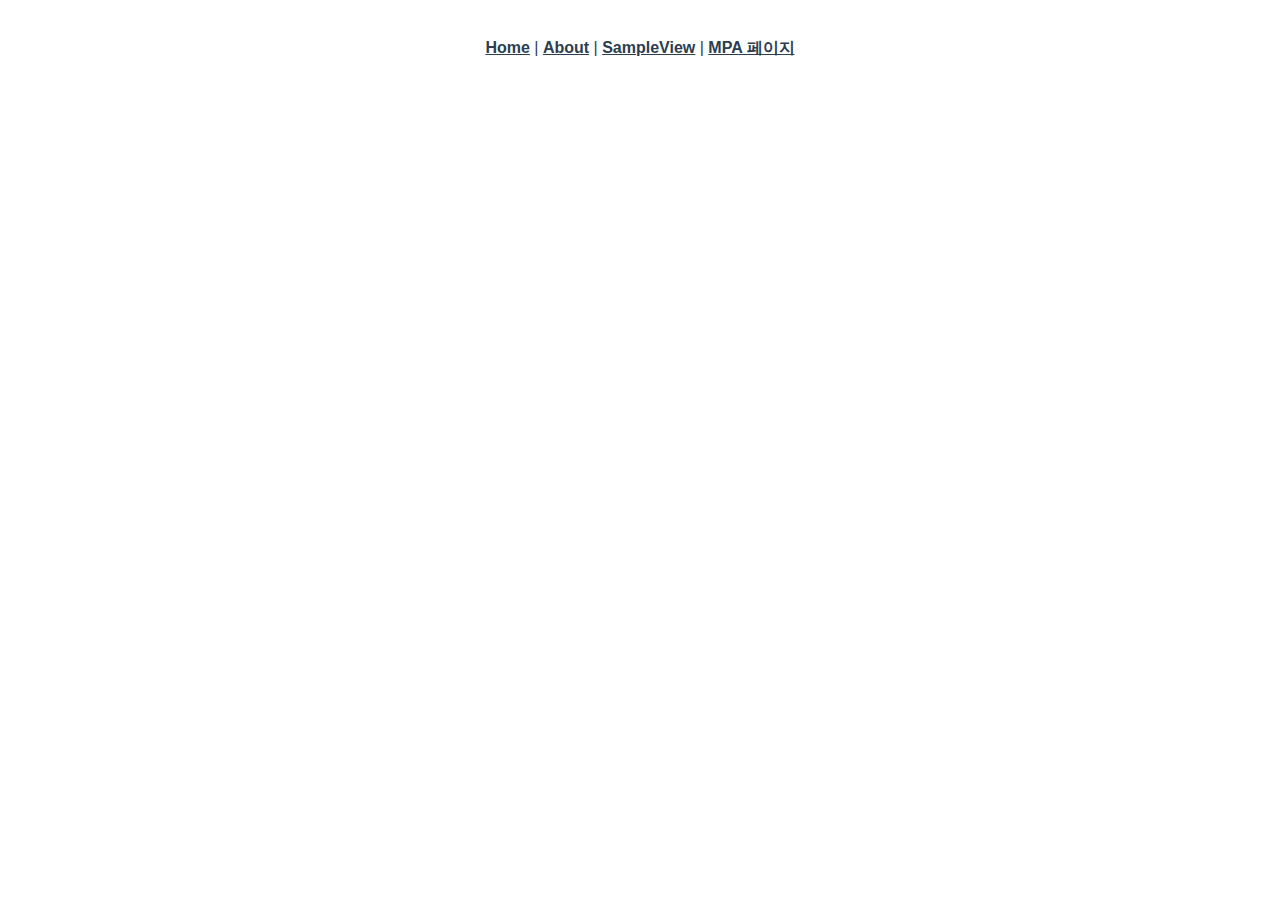
<file: mpa.html>
<!doctype html><html lang=""><head><meta charset="utf-8"><meta http-equiv="X-UA-Compatible" content="IE=edge"><meta name="viewport" content="width=device-width,initial-scale=1"><link rel="icon" href="/favicon.ico"><title>MPA Page</title><script defer="defer" src="/js/chunk-vendors.1f2760b3.js"></script><script defer="defer" src="/js/mpaview.735260a0.js"></script><link href="/css/mpaview.bd071c00.css" rel="stylesheet"></head><body><noscript><strong>We're sorry but MPA Page doesn't work properly without JavaScript enabled. Please enable it to continue.</strong></noscript><div id="app"></div></body></html>
</file>
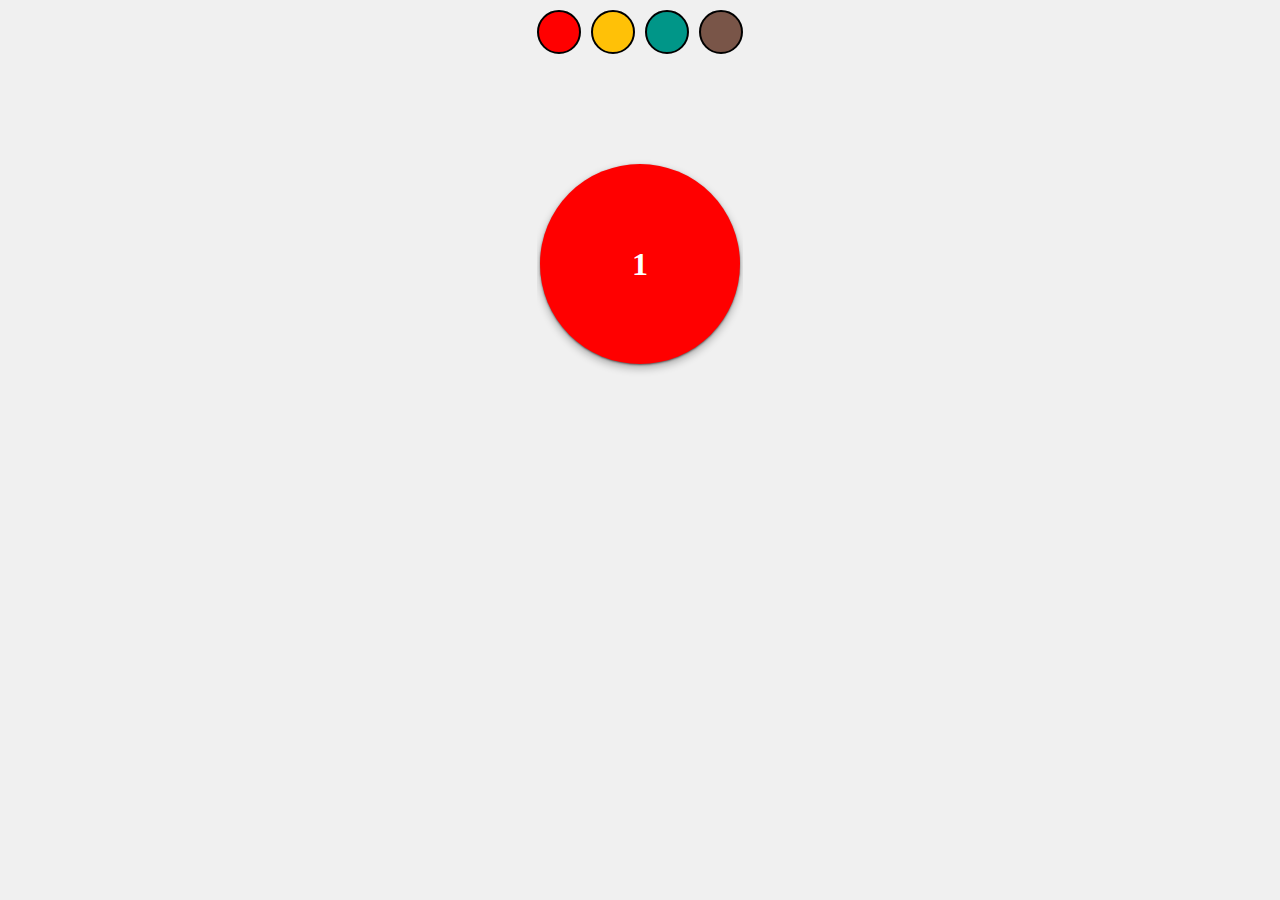
<file: src/views/buzzer.html>
<!DOCTYPE html>
<html lang="en">
<head>
    <meta charset="UTF-8">
    <meta name="viewport" content="width=device-width, initial-scale=1.0, user-scalable=no">
    <title>buzzer</title>
    <style>
       /* 전체 화면을 차지하는 스타일 설정 */
       html, body {
            margin: 0;
            padding: 0;
            height: 100%;
            overflow: hidden; /* 스크롤바 제거 */
            display: flex;
            flex-direction: column; /* 세로 방향으로 배치 */
            align-items: center;
            background-color: #f0f0f0; /* 배경색 (선택 사항) */
        }
        .color-picker {
            margin: 10px 0; /* 상단 여백 추가 */
            display: flex;
            gap: 10px; /* 버튼 간 간격 */
        }
        .color-button {
            width: 40px;
            height: 40px;
            border-radius: 50%; /* 둥글게 만들기 */
            cursor: pointer;
            border: 2px solid #000; /* 테두리 추가 */
        }
        .color-button.red { background-color: red; }
        .color-button.green { background-color: #ffc107; }
        .color-button.blue { background-color: #009688; }
        .color-button.yellow { background-color: #795548; }
        .buzzer {
          width: 80vw; /* 화면의 가로폭에 맞춤 */
          height: 80vw; /* 너비와 높이를 동일하게 설정하여 원형으로 유지 */
          max-width: 200px; /* 최대 크기 제한 */
          max-height: 200px; /* 최대 높이 제한 */
            margin-top: 100px;
            background-color: red; /* 기본 빨간색 배경 */
            border-radius: 50%; /* 둥글게 만들기 */
            display: flex;
            justify-content: center;
            align-items: center;
            box-shadow: 0 4px 8px rgba(0, 0, 0, 0.3), 0 1px 2px rgba(0, 0, 0, 0.5); /* 입체적인 그림자 효과 */
            cursor: pointer;
            transition: background-color 0.2s ease, transform 0.1s ease, box-shadow 0.2s ease; /* 색상, 클릭 효과 및 그림자 애니메이션 */
        }
        .buzzer:active {
            background-color: white; /* 클릭 시 어두운 빨간색으로 변경 */
            transform: scale(0.95); /* 클릭 시 살짝 줄어드는 효과 */
            box-shadow: 0 2px 4px rgba(0, 0, 0, 0.3), 0 1px 1px rgba(0, 0, 0, 0.5); /* 클릭 시 그림자 효과 조정 */
        }
        .buzzer span {
            color: #fff; /* 텍스트 색상 */
            font-size: 2rem;
            font-weight: bold;
        }
    </style>
</head>
<body>
    <div class="color-picker">
      <div class="color-button red" data-color="red" data-text="1" data-audio="baedalyi-minjog.mp3" data-duration="3"></div>
      <div class="color-button green" data-color="#ffc107" data-text="2" data-audio="jangcungdong-wangjogbal-bossam.mp3" data-duration="3"></div>
      <div class="color-button blue" data-color="#009688" data-text="3" data-audio="misyeonsilpae.mp3" data-duration="3"></div>
      <div class="color-button yellow" data-color="#795548" data-text="4" data-audio="dj-airhorn-sound-effect-kingbeatz_1.mp3" data-duration="3"></div>
    </div>
    <div class="buzzer">
        <span>1</span>
    </div>
    <!-- 오디오 파일을 위한 HTML5 <audio> 요소 -->
    <audio id="buzzer-sound" src="" preload="auto"></audio>
    <script>
    document.addEventListener('DOMContentLoaded', function() {
        let isPlaying = false;
        const buzzer = document.querySelector('.buzzer');
        const audioElement = document.getElementById('buzzer-sound');
        const colorButtons = document.querySelectorAll('.color-button');
        let currentAudio = '';
        let currentDuration = 0;

        // 각 색상 버튼 클릭 시 buzzer의 색상과 텍스트 및 오디오 파일 변경 (소리 재생 없음)
        colorButtons.forEach(button => {
            button.addEventListener('click', function() {
                const newColor = button.getAttribute('data-color');
                const newText = button.getAttribute('data-text');
                const audioFile = button.getAttribute('data-audio');
                currentDuration = button.getAttribute('data-duration');
                buzzer.style.backgroundColor = newColor;
                buzzer.querySelector('span').textContent = newText;
                currentAudio = `/src/assets/audio/${audioFile}`;
            });
        });

        // buzzer 요소 클릭 시 오디오 재생
        buzzer.addEventListener('click', function() {
            if (isPlaying) {
              return;
            }
            isPlaying = true;
            if (currentAudio) {
                audioElement.src = currentAudio;
                audioElement.currentTime = 0; // 오디오의 현재 재생 시간을 0으로 설정
                audioElement.play(); // 오디오 재생

                // 지정한 초만큼만 플레이
                if (currentDuration) {
                  setTimeout(() => {
                      audioElement.pause(); // 오디오 멈추기
                      audioElement.currentTime = 0; // 오디오를 처음으로 되돌리기
                  }, currentDuration * 1000);
                }
            }
        });

        // 페이지 로드 시 첫 번째 버튼 클릭 트리거
        if (colorButtons.length > 0) {
          colorButtons[0].click(); // 첫 번째 버튼 클릭
        }

        // 오디오가 멈춘 후 콜백 함수 설정
        audioElement.addEventListener('pause', function() {
          isPlaying = false;
        });
    });
    </script>
</body>
</html>
</file>
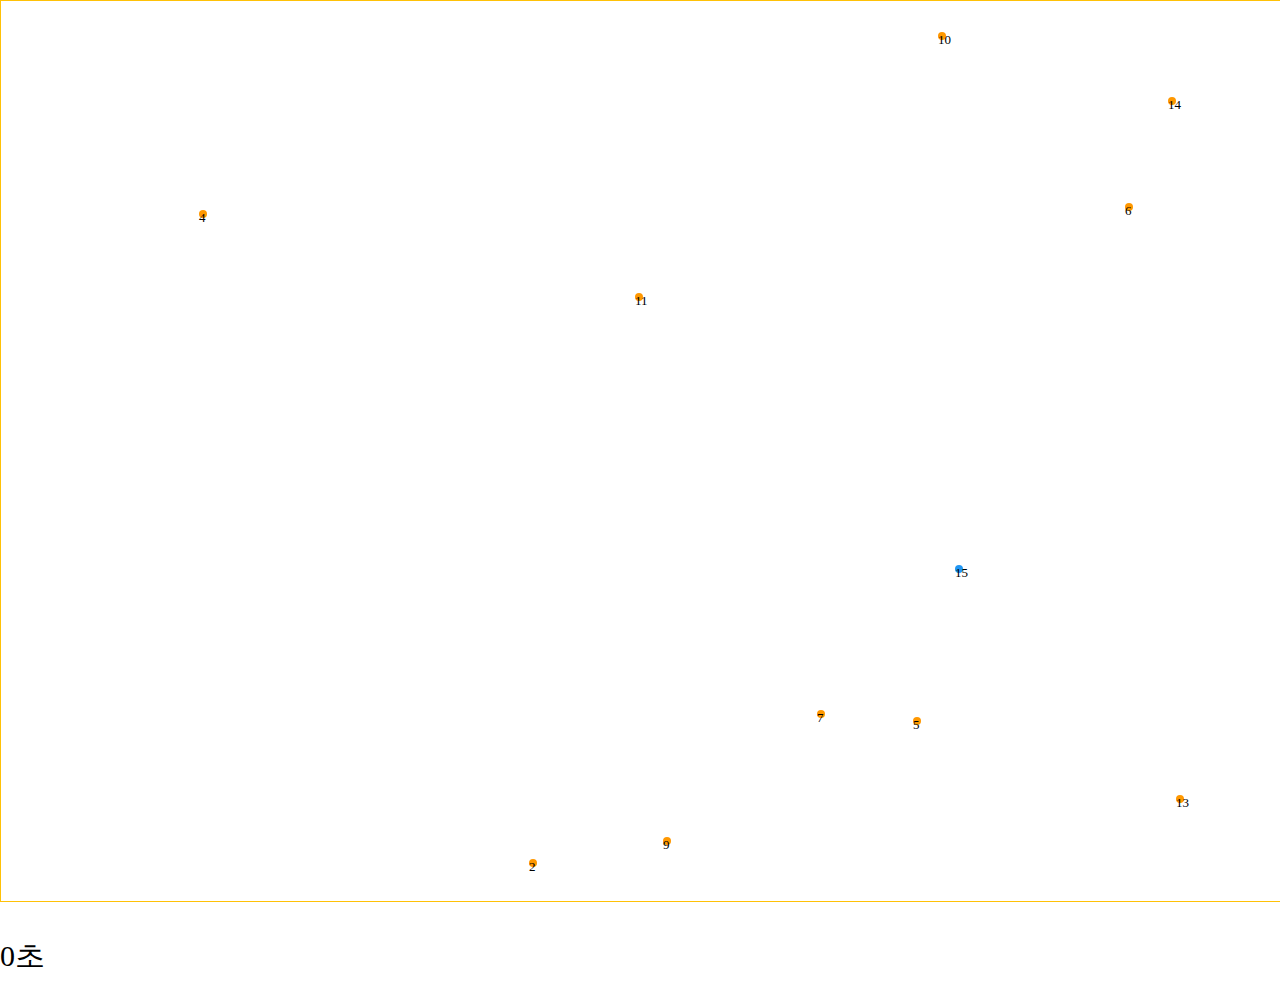
<file: src/views/dots.html>
<!DOCTYPE html>
<html>
<head>

<style>
.dot-scale{
  transform: scale(1.5, 1.5);
}
.dotdot{
    width:8px; height:8px; border-radius:50%; background:#FF9800; position:absolute;
    font-size: 13px; color:black;
}
.dotdot:hover{
  -ms-transform: scale(1.5, 1.5); /* IE 9 */
  -webkit-transform: scale(1.5, 1.5); /* Safari */
  transform: scale(1.5, 1.5);
  cursor:pointer;

}
body {
  margin: 0;
}

</style>

<script src="https://ajax.googleapis.com/ajax/libs/jquery/3.2.1/jquery.min.js"></script>

<script>

var cccc = 15;

var canvas = null;
var cWidth = 0;
var cHeight = 0;
var lastNum = 1;
var nextNum = 2;
var timer = null;
var clearNum = -1;
var timerRun = false;
var name = "없음";



$(document).ready(function(){



  // 점 클릭 이벤트
  $("#dotLinkArea").on("click", ".dotdot", function(){





      var tNum = $(this).data("value");

      if(!timerRun){
          timerRun = true;
          timer = setInterval("fn_timer()", 1000); // 3000ms(3초)가 경과하면 ozit_timer_test() 함수를 실행합니다.
      }



      if( tNum == lastNum || tNum != lastNum+1 ){
        return false;
      }

      // 점잇기
      fn_drawLine();

      $("#dot"+lastNum).removeClass("dot-scale");

      fn_lastNumSet(tNum);
  });

  // 캔버스 초기화
  fn_canvasInit();

// 기록 가져오기
  fn_getHistory();

  // 점 만들기
  fn_createDot(cccc);

  name = prompt('이름을 입력하세요', '홍길동');




});


// 기록가져오기
function fn_getHistory(){
  console.log("기로가져오기");
  if(localStorage.length > 0){
      var his = localStorage.getItem("history");

      if(typeof his != "undefined" && his != "" && his != null){
        var array = his.split("/");
        for(var i=0; i<array.length-1; i++){
            $("#history ul").prepend("<li>"+array[i]+"</li>");
        }

      }
      console.log(his);
  }



}

// 타이머
function fn_timer(){

    if(lastNum == clearNum) {
        clearInterval(timer);
        timerRun = false;
        alert("축하합니다! " + name + " 님의 기록은 " + $("#timer span").text() + "초 입니다.");

          // 기록저장
          localStorage.setItem('history', (localStorage.getItem("history") == null ? "" : localStorage.getItem("history")) + name + " : " + $("#timer span").text()+"초/");
         location.reload();
    }
    else{
      $("#timer span").text(parseInt($("#timer span").text()) + 1);
    }




}
/**
 * 캔버스 초기화
 */
function fn_canvasInit(){

  canvas = document.getElementById("myCanvas");
  cWidth = canvas.width - 10;
  cHeight = canvas.height - 10;

}

// 선그리기
function fn_drawLine(){

  var ctx = canvas.getContext("2d");


  ctx.moveTo($("#dot"+lastNum).data("x"), $("#dot"+lastNum).data("y"));
  ctx.lineTo($("#dot"+nextNum).data("x"), $("#dot"+nextNum).data("y"));
  ctx.stroke();
}


/**
 * 점 만들긔! >_<
 */
function fn_createDot(cnt){

  // 점 포지션 값 arr
  clearNum = cnt;
  var befPosSb = "/-50:-50/";
  var addEle = "";
  var pos = {};

  for(var i = 1; i <= cnt; i++) {
    // 값 검사
    do{
      pos = fn_getDotPosition();
    }while( befPosSb.indexOf("/"+pos.x+":"+pos.y+"/") >= 0 );

    befPosSb = befPosSb + pos.x + ":" + pos.y + "/";

    // 요소 추가

    addEle = $("#dotClone").clone();
    $(addEle).prop("id", "dot"+i).text(i);
    $(addEle).data("value", i);
    $(addEle).data("x", pos.x);
    $(addEle).data("y", pos.y);


    addEle.css({"left": pos.x + "px", "top": pos.y + "px"});
    if(i == 1 || i == cnt){
      addEle.css("background","#2196f3");
    }
    $("#dotLinkArea").append(addEle);
  }

  // 시작요소 선택
  fn_lastNumSet(1);

  $("#dotClone").hide();
}

/**
 * 점 위치 값 얻긔! >_<
 */
function fn_getDotPosition(){

  var x = 0;
  var y = 0;
  var ranNum = 0;

  ranNum = Math.floor(Math.random() * cWidth-1);
  x = ranNum;
  ranNum = Math.floor(Math.random() * cHeight-1);
  y = ranNum;

  var pos = {
        "x" : x
      , "y" : y
  };

  return pos;

}

/**
 * 정답인 현재 번호 값 및 스타일 세팅
 */
function fn_lastNumSet(num){
    $("#dot"+num).addClass("dot-scale");
    lastNum = num;
    nextNum = num+1;
}

</script>

</head>

<body>


<div id="dotLinkArea">
    <div id="dotClone" class="dotdot"></div>
</div>


  <canvas id="myCanvas" width="1600" height="900" style="border:1px solid #ffc107; box-sizing:border-box;"></canvas>

<p id="timer" style="font-size:30px;"><span>0</span>초</p>

<div id="history">
 <ul>

 </ul>

</div>

</body>
</html>
</file>
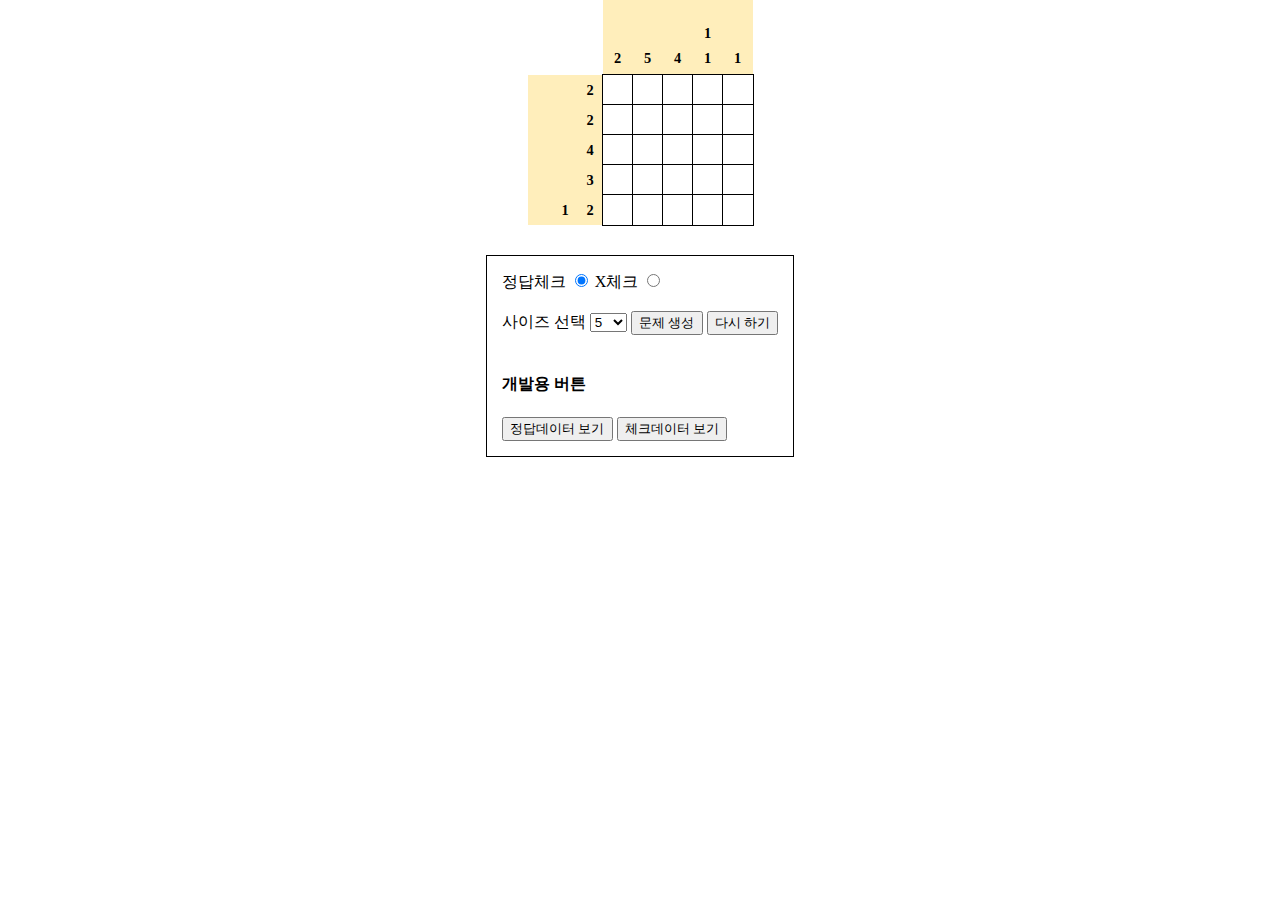
<file: src/views/nemo-logic.html>
<!DOCTYPE html>
<html lang="ko">
<head>
  <meta charset="UTF-8">
  <meta http-equiv="X-UA-Compatible" content="IE=edge">
  <meta name="viewport" content="width=device-width, initial-scale=1.0">
  <title>네모로직</title>
  <link rel="stylesheet" href="/src/lib//nemo/Nemo.css">
  <link rel="stylesheet" href="/src/assets/css/nemo-logic.css">
</head>
<body>
    <!-- 네모로직 문제 구역 : START -->
    <div id="nemo">
      <!--
      <div></div>
      <div>
        <ul class="number-container-flow number-container-flow-column">
          <li>1</li>
          ...
        </ul>
      </div>
      <div>
        <ul class="number-container-flow number-container-flow-row">
          <li>1</li>
          ...
        </ul>
      </div>
      <div>
        <ul class="nemo-container">
          <li class="nemo-item" data-idxset="0,0"></li>
          ...
        </ul>
      </div>
      -->
    </div>
    <!-- 네모로직 문제 구역 : END -->

    <!-- 네모로직 컨트롤 구역 : START -->
    <div class="control-area">
      <label for="rdoCheckMode1">정답체크</label>
      <input type="radio" id="rdoCheckMode1" name="rdoCheckMode" value="1" checked>
      <label for="rdoCheckMode2">X체크</label>
      <input type="radio" id="rdoCheckMode2" name="rdoCheckMode" value="2">
      <br><br>
      <label for="selNemoSize">사이즈 선택</label>
      <select id="selNemoSize">
        <option value="5" selected>5</option>
        <option value="10">10</option>
        <option value="15">15</option>
        <option value="20">20</option>
        <option value="25">25</option>
        <option value="30">30</option>
      </select>
      <button id="btnNewGame">문제 생성</button>
      <button id="btnResetGame">다시 하기</button>
      <br><br>
      <h4>개발용 버튼</h4>
      <button id="testshowCorrect">정답데이터 보기</button>
      <button id="testshowAnswer">체크데이터 보기</button>
    </div>


  <script type="module" src="/src/assets/js/nemo-logic.js"></script>
</body>
</html>
</file>
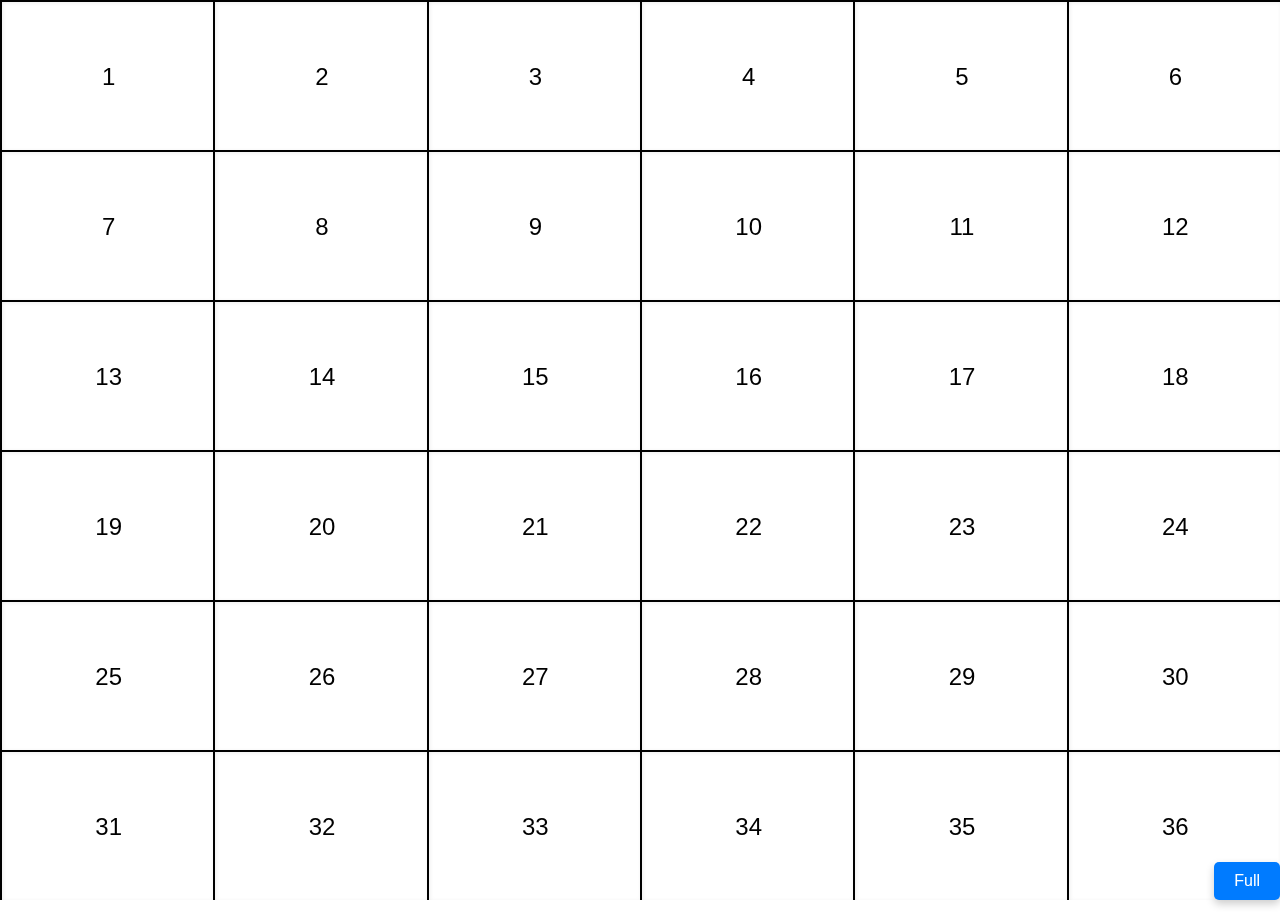
<file: src/views/quiz.html>
<!DOCTYPE html>
<html lang="en">
<head>
    <meta charset="UTF-8">
    <meta name="viewport" content="width=device-width, initial-scale=1.0, user-scalable=no">
    <title>6x6 Matrix</title>
    <link rel="stylesheet" href="/src/assets/css/quiz.css">
</head>
<body>
    <ul class="matrix"></ul>
    <button id="floatingButton">Full</button>
  
    <div id="popup" class="popup-overlay">
      <div class="popup-content">
          <h2>이건팀 번호를 선택</h2>
          <label><input type="radio" name="option" value="1" checked> 1</label>
          <label><input type="radio" name="option" value="2"> 2</label>
          <label><input type="radio" name="option" value="3"> 3</label>
          <label><input type="radio" name="option" value="4"> 4</label>
          <br>
          <br>
          <br>
          <button onclick="confirmSelection()">확인</button>
      </div>
    </div>

    <script src="/src/assets/js/quiz.js"></script>
</body>
</html>
</file>
<file: css/mpaview.bd071c00.css>
#app{font-family:Avenir,Helvetica,Arial,sans-serif;-webkit-font-smoothing:antialiased;-moz-osx-font-smoothing:grayscale;text-align:center;color:#2c3e50}nav{padding:30px}nav a{font-weight:700;color:#2c3e50}nav a.router-link-exact-active{color:#42b983}
</file>
<file: src/lib/nemo/Nemo.css>
@charset "UTF-8";
.nemo-container { /* 전체를 감싸는 영역 */
  display: grid;
  position: relative;
  width: fit-content;
  margin: 0 auto;
  /* grid-template-columns: '?px auto' */
}
.nemo-board { /* 문제 영역 */
  padding: 0px;
  display: grid;
  user-select: none;
  background-color: #fff;
  outline: 1px solid #000;
}
.nemo-board-cell { /* 문제 칸 */
  width: 30px;
  height: 30px;
  list-style: none;
  box-sizing: border-box;
  border-right: 1px solid #000;
  border-bottom: 1px solid #000;
  text-align: center;
}
.nemo-board-cell.strong-top {
  border-top: 2px solid #000;
}
.nemo-board-cell.strong-right {
  border-right: 2px solid #000;
}
.nemo-board-cell.strong-bottom {
  border-bottom: 2px solid #000;
}
.nemo-board-cell.strong-left {
  border-left: 2px solid #000;
}
.nemo-board-cell.none-right {
  border-right: none;
}
.nemo-board-cell.none-bottom {
  border-bottom: none;
}

.number-container-flow {
  padding: 0;
  display: grid;
  text-align: center;
  background-color: #ffeebb;
  user-select: none;
}

.number-container-flow > li {
  background-color: #ffeebb;
  font-weight: bold;
  font-size: 0.9rem;
}

.number-container-flow-column {
  grid-auto-flow: column;
}

.number-container-flow-row {
  padding: 0px;
  display: grid;
  grid-template-columns: repeat(5, 1fr);
  grid-template-rows: repeat(10, 1fr);
  grid-auto-flow: row;
  text-align: center;
  background-color: #ffeebb;
}

.nemo-container ul > li {
  list-style: none;
}

.nemo-container ul {
  padding: 0;
  margin: 0;
}

.nemo-container.complete {
  border: 1px solid #c7c7c7;
}

.nemo-item {
  list-style: none;
  box-sizing: border-box;
  border-right: 1px solid #000;
  border-bottom: 1px solid #000;
  text-align: center;
}

.nemo-item-sel {
  background-color: #607d8b;
}

.nemo-item-sel-x {
  background-image: url("./close.svg");
  background-repeat: no-repeat;
  background-size: contain;
}
</file>
<file: src/assets/css/nemo-logic.css>
body, div, ul {
  padding: 0;
  margin: 0;
}

li {
  list-style: none;
}

.control-area {
  width: fit-content;
  height: fit-content;
  display: block;
  border: 1px solid #000;
  margin: 30px auto 0 auto;
  padding: 15px;
  position: relative;
}
</file>
<file: src/assets/css/quiz.css>
/* styles.css 파일 */
html, body {
  height: 100%;
  margin: 0;
  padding: 0;
  display: flex;
  justify-content: center;
  align-items: center;
  font-family: Arial, sans-serif;
  overflow: hidden;
}

.matrix {
  display: grid;
  grid-template-columns: repeat(6, 1fr);
  grid-template-rows: repeat(6, 1fr);
  /* gap: 1px; 셀 사이의 간격을 줄이려면 이 값을 조정 */
  width: 100vw;
  height: 100vh;
  padding: 0;
  list-style-type: none;
}

.matrix li {
  position: relative;
  width: 100%;
  height: 100%;
  perspective: 1000px;
  border: 2px solid black;
}

.matrix li .inner {
  position: absolute;
  width: 100%;
  height: 100%;
  transition: transform 0.6s;
  transform-style: preserve-3d;
}

.matrix li.flip .inner {
  transform: rotateY(180deg);
}

.matrix li .front, .matrix li .back {
  position: absolute;
  width: 100%;
  height: 100%;
  backface-visibility: hidden;
  display: flex;
  justify-content: center;
  align-items: center;
  font-size: 1.5em;
  box-shadow: inset 0 0 5px rgba(0, 0, 0, 0.1);
}

.matrix li .front {
  background-color: white;
  color: black;
}

.matrix li .back {
  background-color: #000000;
  color: white;
  transform: rotateY(180deg);
}

#floatingButton {
  position: fixed;
  bottom: 0px; /* 화면 아래에서 20px */
  right: 0px; /* 화면 오른쪽에서 20px */
  padding: 10px 20px;
  background-color: #007BFF;
  color: white;
  border: none;
  border-radius: 5px;
  font-size: 16px;
  cursor: pointer;
  box-shadow: 0 4px 8px rgba(0, 0, 0, 0.2);
  transition: background-color 0.3s;
}

.matrix li .back.team1 {
  background: red;
}
.matrix li .back.team2 {
  background: #ffc107;
}
.matrix li .back.team3 {
  background: #009688;
}
.matrix li .back.team4 {
  background: #795548;
}

.popup-overlay {
  display: none;
  position: fixed;
  top: 0;
  left: 0;
  width: 100%;
  height: 100%;
  background-color: rgba(0, 0, 0, 0.5);
  justify-content: center;
  align-items: center;
  z-index: 1000;
}
.popup-content {
  background-color: #ffffff;
  padding: 20px;
  border-radius: 10px;
  box-shadow: 0 2px 10px rgba(0, 0, 0, 0.1);
  width: 90%;
  max-width: 400px;
  text-align: center;
}
.popup-content h2 {
  margin-top: 0;
}
.popup-content .radio-group {
  display: flex;
  justify-content: center;
  flex-wrap: wrap;
  gap: 20px; /* 간격을 벌리기 위한 속성 */
  margin-bottom: 20px;
}
.popup-content label {
  display: inline-block;
  position: relative;
  padding-left: 40px;
  cursor: pointer;
  font-size: 16px;
  margin-right: 20px;
}
.popup-content input[type="radio"] {
  position: absolute;
  left: 0;
  top: 0;
  width: 30px;
  height: 30px;
  accent-color: #007bff; /* 버튼 색상 */
  border: 2px solid #007bff;
  border-radius: 5px; /* 네모난 모양을 위해 사각형 */
  cursor: pointer;
  margin: 5px;
}
.popup-content input[type="radio"]:checked {
  background-color: #007bff;
  color: #ffffff;
}
.popup-content button {
  background-color: #007bff;
  color: white;
  border: none;
  border-radius: 5px;
  padding: 10px 20px;
  cursor: pointer;
  margin-top: 10px;
}
.popup-content button:hover {
  background-color: #0056b3;
}
</file>
